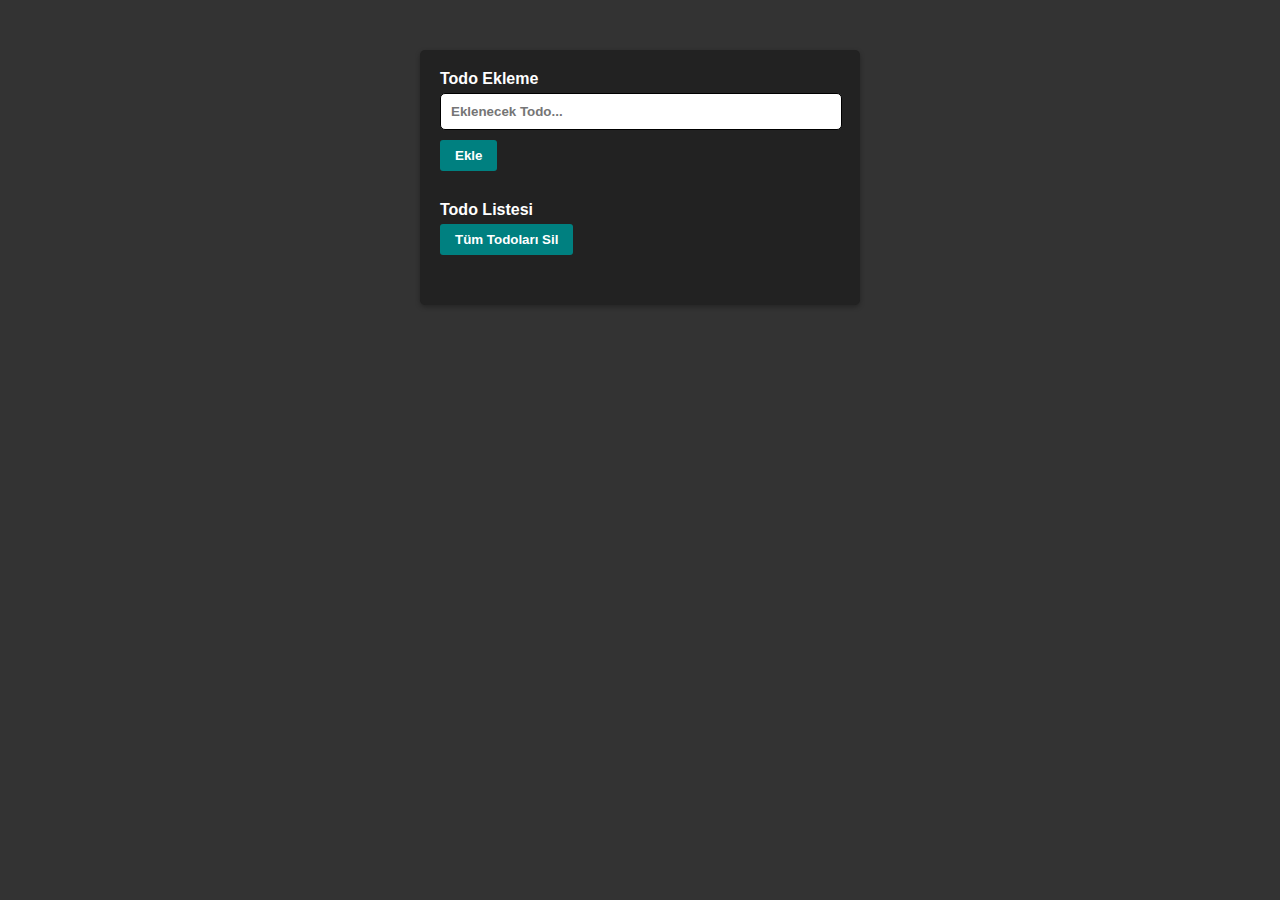
<file: 2- Todo-List-projesi/index.html>
<!DOCTYPE html>
<html lang="tr">

<head>
    <meta charset="UTF-8">
    <meta name="viewport" content="width=device-width, initial-scale=1.0">
    <title>Todo list projesi</title>
    <link rel="stylesheet" href="https://stackpath.bootstrapcdn.com/font-awesome/4.7.0/css/font-awesome.min.css">
    <link rel="stylesheet" href="main.css">
</head>

<body>
    <div class="form-wrapper">
        <form action="#" id="todoEkleFormu">
            <label>Todo Ekleme</label>
            <input type="text" name="" id="todoEklemeInput" placeholder="Eklenecek Todo...">
            <br>
            <input type="button" value="Ekle" id="todoEkleButon">
        </form>
        <form action="#" id="todoListesiFormu">
            <label>Todo Listesi</label>
            <ul class="list-group" id="todoListesi">
            </ul>
            <input type="button" id="todoSilButonu" value="Tüm Todoları Sil">
        </form>
    </div>



    <script src="https://code.jquery.com/jquery-3.2.1.slim.min.js"
        integrity="sha384-KJ3o2DKtIkvYIK3UENzmM7KCkRr/rE9/Qpg6aAZGJwFDMVNA/GpGFF93hXpG5KkN"
        crossorigin="anonymous"></script>
    <script src="https://cdn.jsdelivr.net/npm/popper.js@1.12.9/dist/umd/popper.min.js"
        integrity="sha384-ApNbgh9B+Y1QKtv3Rn7W3mgPxhU9K/ScQsAP7hUibX39j7fakFPskvXusvfa0b4Q"
        crossorigin="anonymous"></script>
    <script src="https://cdn.jsdelivr.net/npm/bootstrap@4.0.0/dist/js/bootstrap.min.js"
        integrity="sha384-JZR6Spejh4U02d8jOt6vLEHfe/JQGiRRSQQxSfFWpi1MquVdAyjUar5+76PVCmYl"
        crossorigin="anonymous"></script>
    <script src="main.js"></script>
</body>

</html>
</file>
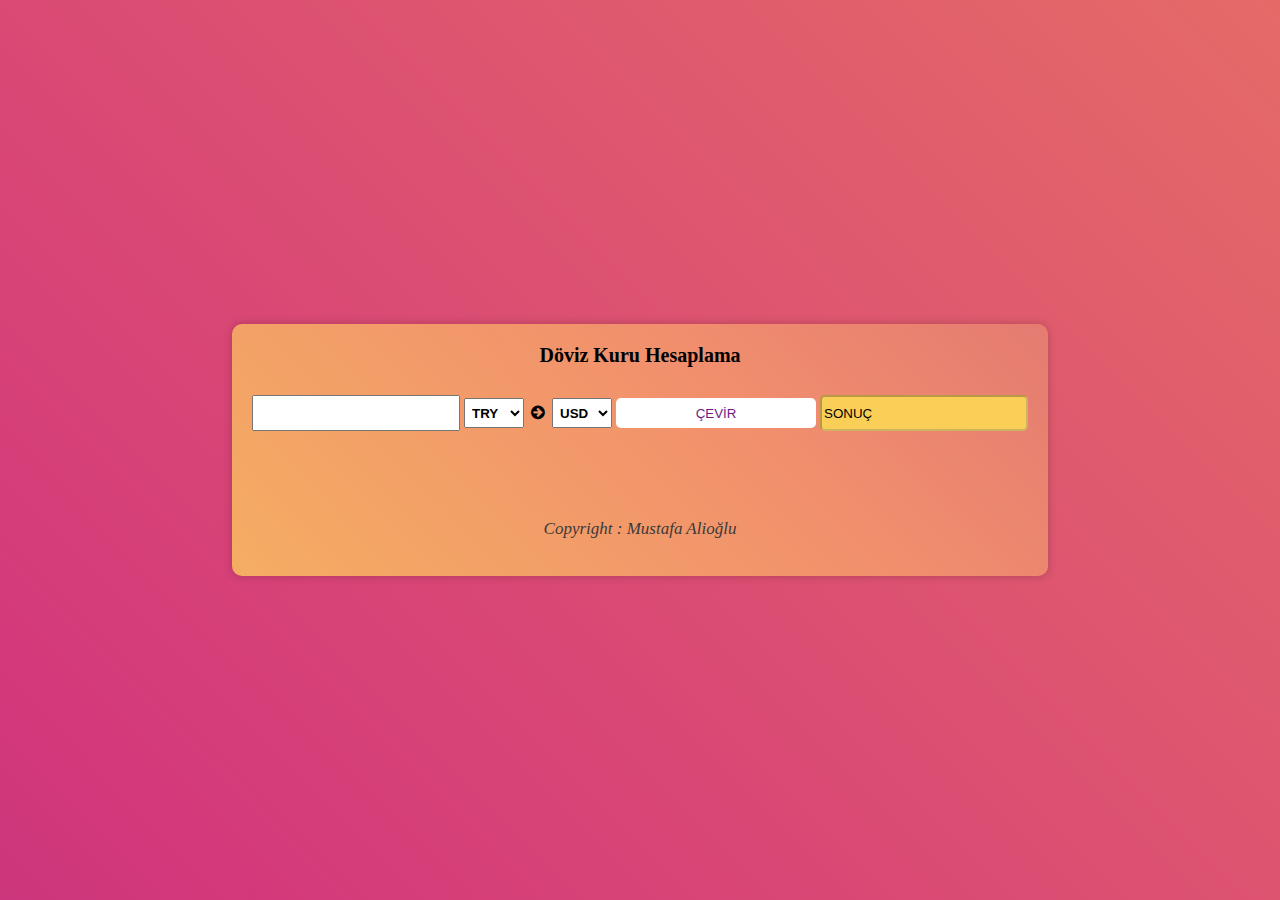
<file: 3- Doviz-kuru-hesaplama/index.html>
<!DOCTYPE html>
<html lang="tr">

<head>
    <meta charset="UTF-8">
    <meta name="viewport" content="width=device-width, initial-scale=1.0">
    <title>Döviz Kuru Hesaplama</title>
    <link rel="stylesheet" href="https://cdnjs.cloudflare.com/ajax/libs/font-awesome/4.7.0/css/font-awesome.min.css">
    <link rel="stylesheet" href="main.css">
    <script src="apiRequest.js" type="module"></script>
    <script src="main.js" type="module"></script>
</head>

<body>
    <div class="container">
        <div class="form-wrapper">
            <label for="">Döviz Kuru Hesaplama</label><br>
            <form action="#" id="form">
                <input type="number" name="" id="convertInput">
                <select id="firstSelect">
                    <option value="AUD">AUD</option>
                    <option value="BGN">BGN</option>
                    <option value="BRL">BRL</option>
                    <option value="CAD">CAD</option>
                    <option value="CHF">CHF</option>
                    <option value="CNY">CNY</option>
                    <option value="CZK">CZK</option>
                    <option value="DKK">DKK</option>
                    <option value="EUR">EUR</option>
                    <option value="GBP">GBP</option>
                    <option value="HKD">HKD</option>
                    <option value="HRK">HRK</option>
                    <option value="HUF">HUF</option>
                    <option value="IDR">IDR</option>
                    <option value="ILS">ILS</option>
                    <option value="INR">INR</option>
                    <option value="ISK">ISK</option>
                    <option value="JPY">JPY</option>
                    <option value="KRW">KRW</option>
                    <option value="MXN">MXN</option>
                    <option value="MYR">MYR</option>
                    <option value="NOK">NOK</option>
                    <option value="NZD">NZD</option>
                    <option value="PHP">PHP</option>
                    <option value="PLN">PLN</option>
                    <option value="RON">RON</option>
                    <option value="RUB">RUB</option>
                    <option value="SEK">SEK</option>
                    <option value="SGD">SGD</option>
                    <option value="THB">THB</option>
                    <option value="TRY" selected>TRY</option>
                    <option value="USD">USD</option>
                    <option value="ZAR">ZAR</option>
                </select>
                <i class="fa fa-arrow-circle-right" aria-hidden="true"></i>
                <select id="secondSelect">
                    <option value="AUD">AUD</option>
                    <option value="BGN">BGN</option>
                    <option value="BRL">BRL</option>
                    <option value="CAD">CAD</option>
                    <option value="CHF">CHF</option>
                    <option value="CNY">CNY</option>
                    <option value="CZK">CZK</option>
                    <option value="DKK">DKK</option>
                    <option value="EUR">EUR</option>
                    <option value="GBP">GBP</option>
                    <option value="HKD">HKD</option>
                    <option value="HRK">HRK</option>
                    <option value="HUF">HUF</option>
                    <option value="IDR">IDR</option>
                    <option value="ILS">ILS</option>
                    <option value="INR">INR</option>
                    <option value="ISK">ISK</option>
                    <option value="JPY">JPY</option>
                    <option value="KRW">KRW</option>
                    <option value="MXN">MXN</option>
                    <option value="MYR">MYR</option>
                    <option value="NOK">NOK</option>
                    <option value="NZD">NZD</option>
                    <option value="PHP">PHP</option>
                    <option value="PLN">PLN</option>
                    <option value="RON">RON</option>
                    <option value="RUB">RUB</option>
                    <option value="SEK">SEK</option>
                    <option value="SGD">SGD</option>
                    <option value="THB">THB</option>
                    <option value="TRY">TRY</option>
                    <option value="USD" selected>USD</option>
                    <option value="ZAR">ZAR</option>
                </select>
                <input type="button" value="ÇEVİR" id="convertButton">
                <input type="text" name="" id="resultInput" value="SONUÇ" disabled>
                <p>Copyright : Mustafa Alioğlu</p>
            </form>
        </div>
    </div>
</body>

</html>
</file>
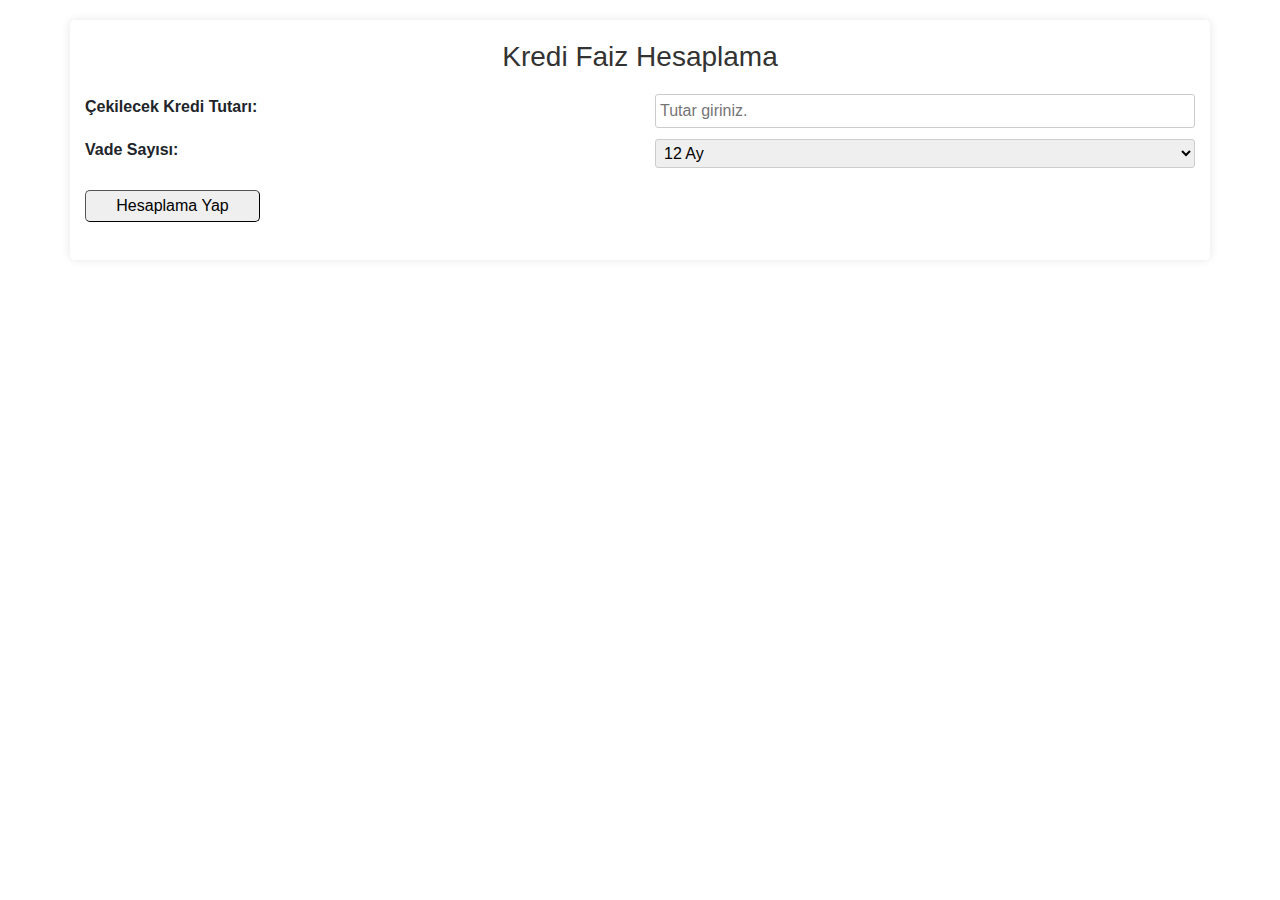
<file: kredi-faiz-uygulamasi/index.html>
<!DOCTYPE html>
<html>

<head>
    <meta charset='utf-8'>
    <meta http-equiv='X-UA-Compatible' content='IE=edge'>
    <title>Kredi Faiz Hesaplama</title>
    <meta name='viewport' content='width=device-width, initial-scale=1'>
    <link rel='stylesheet' type='text/css' media='screen' href='main.css'>
    <link rel="stylesheet" href="https://cdn.jsdelivr.net/npm/bootstrap@4.6.2/dist/css/bootstrap.min.css">
    <script src="https://cdn.jsdelivr.net/npm/jquery@3.6.4/dist/jquery.slim.min.js"></script>
    <script src="https://cdn.jsdelivr.net/npm/popper.js@1.16.1/dist/umd/popper.min.js"></script>
    <script src="https://cdn.jsdelivr.net/npm/bootstrap@4.6.2/dist/js/bootstrap.bundle.min.js"></script>
</head>

<body>
    <div class="container">
        <h3 style="text-align: center;">Kredi Faiz Hesaplama</h3>
        <form action="#" id="form">
            <div class="row">
                <div class="col">
                    <label for="krediTutari">Çekilecek Kredi Tutarı: </label>
                </div>
                <div id="tutarinput" class="col">
                    <input type="number" name="" id="tutarInput" placeholder="Tutar giriniz.">
                </div>
            </div>
            <div class="row">
                <div class="col">
                    <label for="vade">Vade Sayısı: </label>
                </div>
                <div id="vadeSecDiv" class="col">
                    <select name="" id="vadeSec">
                        <option value="12">12 Ay</option>
                        <option value="24">24 Ay</option>
                        <option value="36">36 Ay</option>
                        <option value="48">48 Ay</option>
                    </select>
                </div>
            </div>
            <input type="button" id="hesaplaButon" title="Hesaplama yap" value="Hesaplama Yap" onclick="krediHesapla()">
        </form>
        <label for="sonuc" id="hesapSonucu"></label>
    </div>
    <script src='app.js'></script>
</body>

</html>
</file>
<file: 2- Todo-List-projesi/main.css>
body {
    background-color: #333 !important;
    font-family: Arial, sans-serif !important;
    margin: 0 !important;
    padding: 0 !important;
  }
  
  .form-wrapper {
    background-color: #222;
    max-width: 400px;
    margin: 50px auto;
    padding: 20px;
    border-radius: 5px;
    box-shadow: 0 2px 5px rgba(0, 0, 0, 0.3);
  }
  
  form {
    margin-bottom: 20px;
  }
  .alert {
    padding: 0.75rem 1.25rem;
    margin-bottom: 1rem;
    border: 1px solid transparent;
    border-radius: 0.25rem;
  }
  
  .alert-danger {
    color: #721c24;
    background-color: #f8d7da;
    border-color: #f5c6cb;
  }
  
  label {
    display: block;
    font-weight: bold;
    margin-bottom: 5px;
    color: #fff;
  }
  
  input[type="text"],
  input[type="button"] {    
    padding: 10px;
    border: 1px solid black;
    border-radius: 5px;
    width: 95%;
    margin-bottom: 10px;
  }
  
  input[type="button"] {
    background-color: #4caf50;
    color: #fff;
    cursor: pointer;
  }
  
  input[type="button"]:hover {
    background-color: #45a049;
  }
  
  ul {
    list-style-type: none;
    padding: 0;
    margin: 0;
  }
  
  li {
    font-weight: bold;
    padding: 12px;
    background-color:tan;
    margin-bottom: 10px;
    border-radius: 5px;
    border: 1px solid #ced4da;
    color: #212529;
    display: flex;
    justify-content: space-between;
    align-items: center;
  }
  
  li.completed {
    text-decoration: line-through;
    background-color: #f8f9fa;
  }
  
  .delete-button {
    background-color: transparent;
    color: #dc3545;
    border: none;
    cursor: pointer;
    transition: color 0.3s ease;
  }
  
  .delete-button:hover {
    color: #c82333;
  }
  
  
  .delete-button {
    background-color: transparent;
    color: #dc3545;
    border: none;
    cursor: pointer;
    transition: color 0.3s ease;
  }
  
  .delete-button:hover {
    color: #c82333;
  }
  
  input[type="text"] {
    background-color: white;
    color: black;
    font-weight: bold;
  }
  
  input[type="button"] {
    width: auto;
    padding: 8px 15px;
    font-weight: bold;
    border: none;
    border-radius: 3px;
    transition: background-color 0.3s ease;
    background-color: #008080;
  }
  
  input[type="button"]:hover {
    background-color: #006060;
  }
</file>
<file: 3- Doviz-kuru-hesaplama/main.css>
body {
    background: linear-gradient(45deg, #6e1c84, #d3387b, #ee825e, #f9cf57);
    background-size: 400% 400%;
    animation: gradientBG 10s ease infinite;
    display: flex;
    justify-content: center;
    align-items: center;
    height: 100vh;
    margin: 0;
    padding: 0;
}

.container {
    display: flex;
    justify-content: center;
    align-items: center;
    height: 100vh;
}

.form-wrapper {
    background: linear-gradient(45deg, #f9cf57, #f18f6d, #c6487e, #6e1c84);
    background-size: 400% 400%;
    animation: gradientFormBG 10s ease infinite;
    border-radius: 10px;
    padding: 20px;
    box-shadow: 0 0 10px rgba(0, 0, 0, 0.2);
}

#form {
    text-align: center;
}

label {
    display: flex;
    justify-content: center;
    font-size: 20px;
    font-weight: bold;
    color: black;
    margin-bottom: 10px;
}

#form input[type="number"],
#form input[type="button"],
#form input[type="text"] {
    width: 200px;
    height: 30px;
    margin-bottom: 10px;
}

#form input[type="button"] {
    background-color: #fff;
    color: #6e1c84;
    border: none;
    border-radius: 5px;
    cursor: pointer;
}

#form input[type="button"]:hover {
    background-color: black;
    color: #fff;
}

#resultInput {
    background-color:#f9cf57;
    color: black;
    border-radius: 5px;
}

i{
    margin: 3px; 
}

p {
    font-size: 17px;
    margin-top: 10%;
    color: rgb(59, 58, 58);
    font-style: italic;
}

select{
    padding: 3px;
    font-weight: bold;
    font-family:Arial, Helvetica, sans-serif;
    height: 30px;
}

@keyframes gradientBG {
    0% { background-position: 0% 50%; }
    50% { background-position: 100% 50%; }
    100% { background-position: 0% 50%; }
}

@keyframes gradientFormBG {
    0% { background-position: 100% 50%; }
    50% { background-position: 0% 50%; }
    100% { background-position: 100% 50%; }
}
</file>
<file: kredi-faiz-uygulamasi/main.css>
body {
    font-family: Arial, sans-serif;
    background-color: #f0f0f0;
    padding: 20px;
    }
  
  .container {
    max-width: 500px;
    margin: 0 auto;
    background-color: #fff;
    padding: 20px;
    border-radius: 5px;
    box-shadow: 0 0 10px rgba(0, 0, 0, 0.1);
    }
  
  h3 {
    text-align: center;
    color: #333;
  }
  
  form {
    margin-top: 20px;
  }
  
  .row {
    margin-bottom: 10px;
  }
  
  .col {
    display: flex;
    align-items: center;
  }

  #hesaplaButon{
    font-family: Arial, Helvetica, sans-serif;
    border-radius: 5px;
    border-width: 1px;
    border-color:black;
    padding: 3px 5px;
    margin: 10px 0px;
    width: 175px;
  }
  
  label {
    font-family: Arial, Helvetica, sans-serif;
    font-weight: bold;
    margin-right: 10px;
  }
  #hesapSonucu{
    display: flex;
    justify-content: center;
    text-align: center;
}
  
  input[type="number"],
  select {
    padding: 4px;
    border-radius: 3px;
    border: 1px solid #ccc;
  }
  
  input[type="number"] {
    width: 100%;
  }
  
  select {
    width: 100%;
  }
</file>
